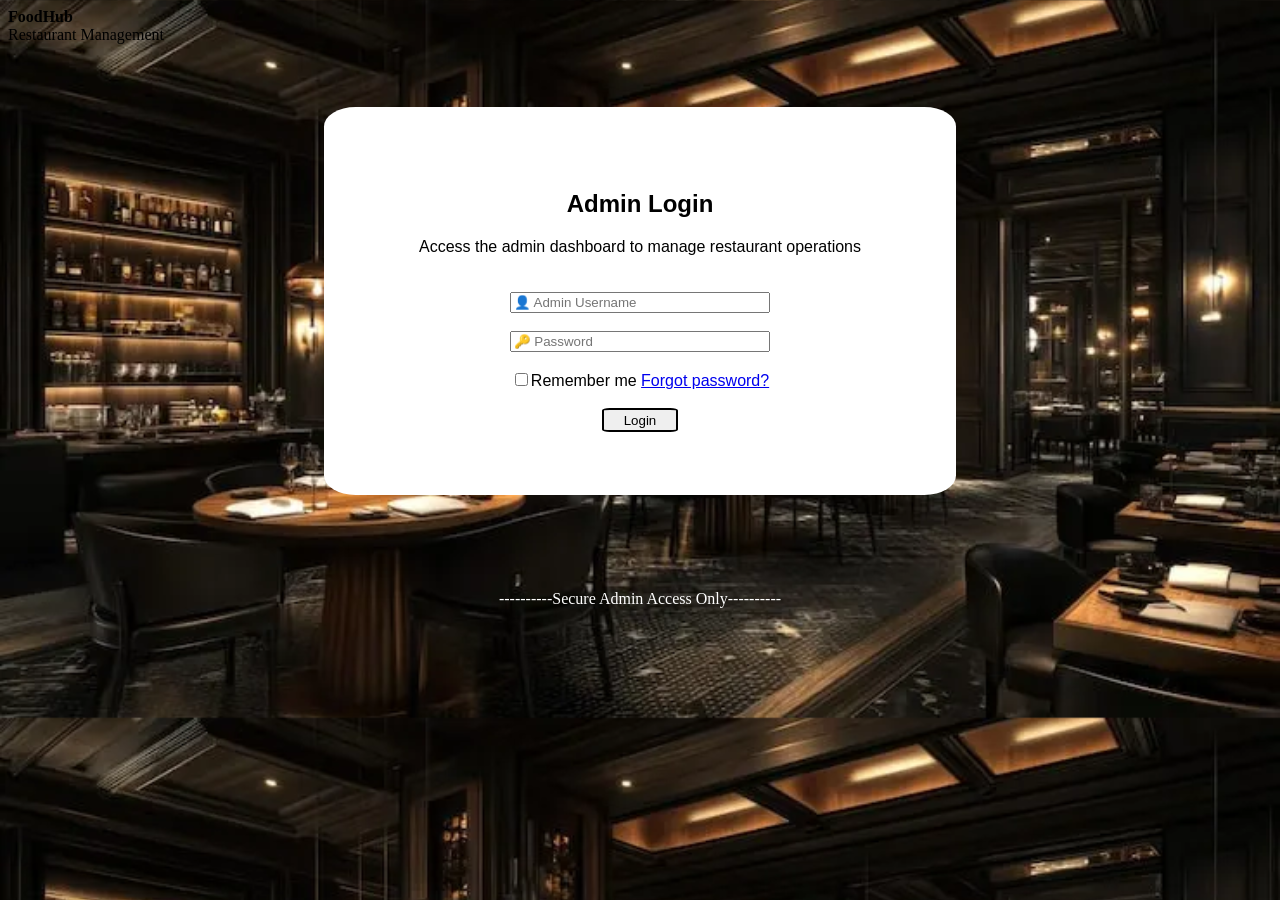
<file: index.html>
<!doctype html>
<html lang="en">
  <head>
    <meta charset="UTF-8" />
    <meta name="viewport" content="width=device-width, initial-scale=1.0" />
    <link rel="stylesheet" href="AdminLogin.css" />
    <title>Restaurant Management System</title>
  </head>
  <body id="body">
    <header>
      <b>FoodHub</b>
      <br />
      Restaurant Management
    </header>
    <main id="main">
      <div>
        <h2>Admin Login</h2>
        Access the admin dashboard to manage restaurant operations
      </div>
      <br />
      <br />
      <form onsubmit="return submitForm()">
        <input
          type="text"
          placeholder="👤 Admin Username"
          required
          id="username"
        />
        <br />
        <br />
        <input
          type="password"
          placeholder="🔑 Password"
          required
          id="password"
        />
        <br />
        <br />
        <input type="checkbox" />Remember me
        <a href="forgot.html">Forgot password?</a>
        <br />
        <br />
        <button type="submit" id="submit" >Login</button>
      </form>
    </main>
    <footer id="footer">
      <p>----------Secure Admin Access Only----------</p>
    </footer>
    <script src="script.js"></script>
  </body>
</html>
</file>
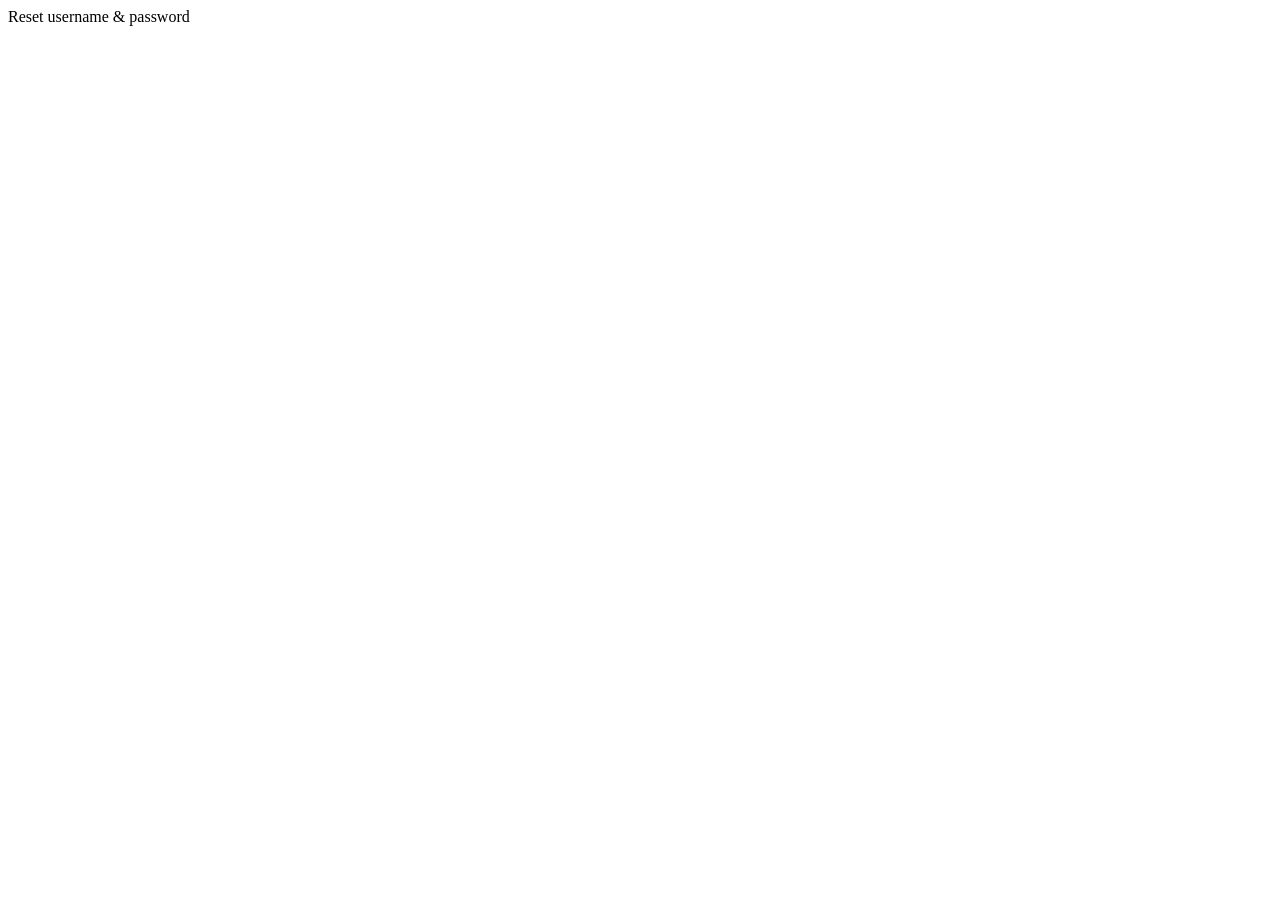
<file: forgot.html>
<!DOCTYPE html>
<html lang="en">
<head>
    <meta charset="UTF-8">
    <meta name="viewport" content="width=device-width, initial-scale=1.0">
    <title>Forgot password</title>
</head>
<body>
    Reset username & password
</body>
</html>
</file>
<file: AdminLogin.css>
#body {
  background-image: url("hotel.webp");
  background-size: 100%;
}
#main {
  background-color: white;
  color: black;
  text-align: center;
  border-radius:5%;
  padding: 5%;
  width: 40%;
  margin: 5% auto;
  font-family: "Gill Sans", "Gill Sans MT", Calibri, "Trebuchet MS", sans-serif;
}

#footer {
  text-align: center;
  padding: 15px;
  color: white;
  margin: 0;
}

#username{
    width:50%;
}

#password{
    width:50%;
}

#submit{
    width:15%;
    padding:0.5%;
    border-radius:10%;
    border:solid 2px black;
}
</file>
